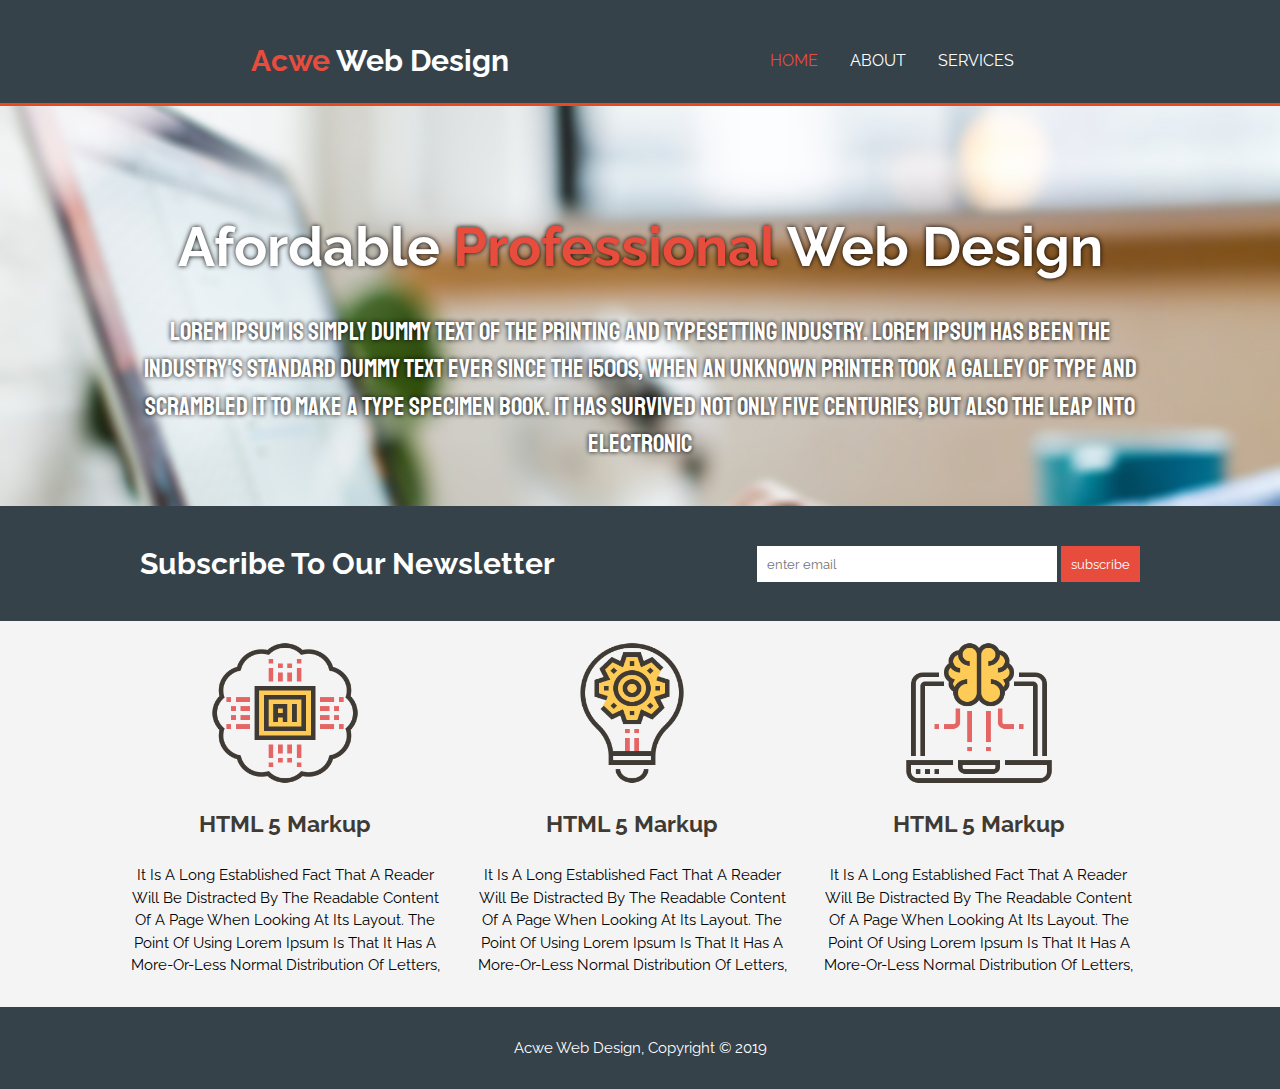
<file: index.html>
<!DOCTYPE html>
<html lang="en">

<head>
  <meta charset="UTF-8">
  <meta name="viewport" content="width=device-width">
  <meta name="description" content="Acwe Web Design">
  <meta name="author" content="Moussa Ibrahim">
  <title>Acwe Web Design | Welcome</title>
  <link rel="stylesheet" href="css/style.css">
  <link rel="stylesheet" href="css/media.css">
</head>

<body>
  <header>
    <div class="container">
      <div>
        <h1><span id="brand">Acwe</span> Web Design</h1>
      </div>
      <nav>
        <ul>
          <li><a href="index.html" id="active">home</a></li>
          <li><a href="about.html">about</a></li>
          <li><a href="services.html">services</a></li>
        </ul>
      </nav>
    </div>
  </header>
  <section id="showcase">
    <div class="container">
      <h1>afordable <span id="brand">professional</span> web design</h1>
      <p>Lorem Ipsum is simply dummy text of the printing and typesetting industry. Lorem Ipsum has been the industry's standard dummy text ever since the 1500s, when an unknown printer took a galley of type and scrambled it to make a type specimen
        book. It has survived not only five centuries, but also the leap into electronic</p>
    </div>
  </section>
  <section id="newsletter">
    <div class="container">
      <h1>subscribe to our newsletter</h1>
      <form>
        <input placeholder="enter email" type="email" id="email">
        <button type="submit" id="subscribe_button">subscribe</button>
      </form>
    </div>
  </section>
  <section id="boxes">
    <div class="container">
      <div class="box">
        <img src="img/ArtificialIntelligence.png" alt="html" class="icon">
        <h3 class="box-title">HTML 5 Markup</h3>
        <p>It is a long established fact that a reader will be distracted by the readable content of a page when looking at its layout. The point of using Lorem Ipsum is that it has a more-or-less normal distribution of letters,</p>
      </div>
      <div class="box">
        <img src="img/ArtificialIntelligence2.png" alt="icon" class="icon">
        <h3 class="box-title">HTML 5 Markup</h3>
        <p>It is a long established fact that a reader will be distracted by the readable content of a page when looking at its layout. The point of using Lorem Ipsum is that it has a more-or-less normal distribution of letters,</p>
      </div>
      <div class="box">
        <img src="img/ArtificialIntelligence1.png" alt="html" class="icon">
        <h3 class="box-title">HTML 5 Markup</h3>
        <p>It is a long established fact that a reader will be distracted by the readable content of a page when looking at its layout. The point of using Lorem Ipsum is that it has a more-or-less normal distribution of letters,</p>
      </div>
    </div>
  </section>
  <footer>
    <p>Acwe Web Design, copyright &copy; 2019</p>
  </footer>
</body>

</html>
</file>
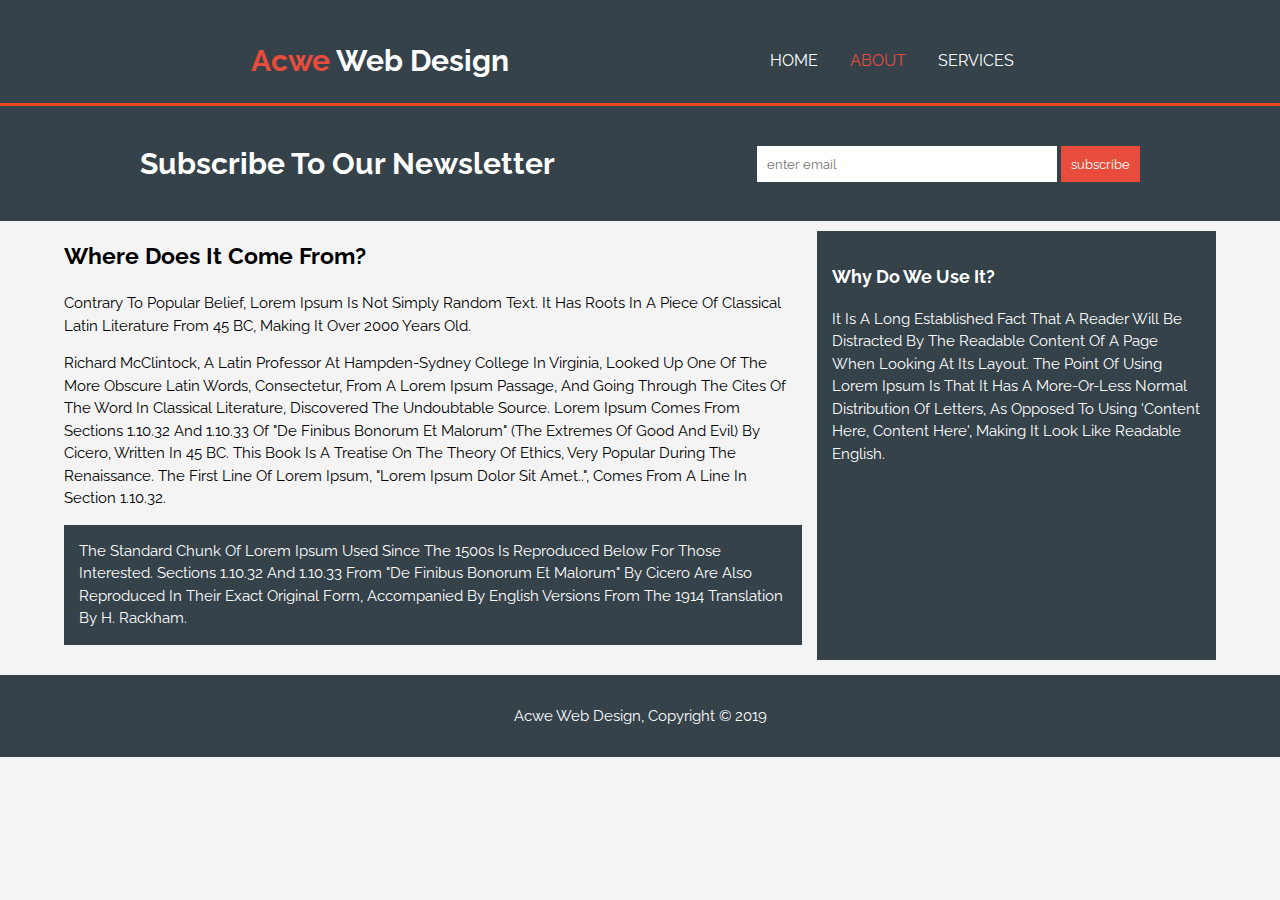
<file: about.html>
<!DOCTYPE html>
<html lang="en">

<head>
  <meta charset="UTF-8">
  <meta name="viewport" content="width=device-width">
  <meta name="description" content="Acwe Web Design">
  <meta name="author" content="Moussa Ibrahim">
  <title>Acwe Web Design | About Us</title>
  <link rel="stylesheet" href="css/style.css">
  <link rel="stylesheet" href="css/media.css">
</head>

<body>
  <header>
    <div class="container">
      <div>
        <h1><span id="brand">Acwe</span> Web Design</h1>
      </div>
      <nav>
        <ul>
          <li><a href="index.html">home</a></li>
          <li><a href="about.html" id="active">about</a></li>
          <li><a href="services.html">services</a></li>
        </ul>
      </nav>
    </div>
  </header>
  <section id="newsletter">
    <div class="container">
      <h1>subscribe to our newsletter</h1>
      <form>
        <input placeholder="enter email" type="email" id="email">
        <button type="submit" id="subscribe_button">subscribe</button>
      </form>
    </div>
  </section>
  <section id="main">
    <div class="container">
      <article id="main-col">
        <h2>Where does it come from?</h2>

        <p>Contrary to popular belief, Lorem Ipsum is not simply random text. It has roots in a piece of classical Latin literature from 45 BC, making it over 2000 years old.</p>

        <p>Richard McClintock, a Latin professor at Hampden-Sydney College in Virginia, looked up one of the more obscure Latin words, consectetur, from a Lorem Ipsum passage, and going through the cites of the word in classical literature,
          discovered the undoubtable source. Lorem Ipsum comes from sections 1.10.32 and 1.10.33 of "de Finibus Bonorum et Malorum" (The Extremes of Good and Evil) by Cicero, written in 45 BC. This book is a treatise on the theory of ethics, very
          popular during the Renaissance. The first line of Lorem Ipsum, "Lorem ipsum dolor sit amet..", comes from a line in section 1.10.32.</p>

        <p class="dark">The standard chunk of Lorem Ipsum used since the 1500s is reproduced below for those interested. Sections 1.10.32 and 1.10.33 from "de Finibus Bonorum et Malorum" by Cicero are also reproduced in their exact original form,
          accompanied by English versions from the 1914 translation by H. Rackham.</p>
      </article>
      <aside id="sidebar" class="dark">
        <h3>Why do we use it?</h3>
        <p>It is a long established fact that a reader will be distracted by the readable content of a page when looking at its layout. The point of using Lorem Ipsum is that it has a more-or-less normal distribution of letters, as opposed to using
          'Content here, content here', making it look like readable English.</p>
      </aside>
    </div>
  </section>
  <footer>
    <p>Acwe Web Design, copyright &copy; 2019</p>
  </footer>
</body>

</html>
</file>
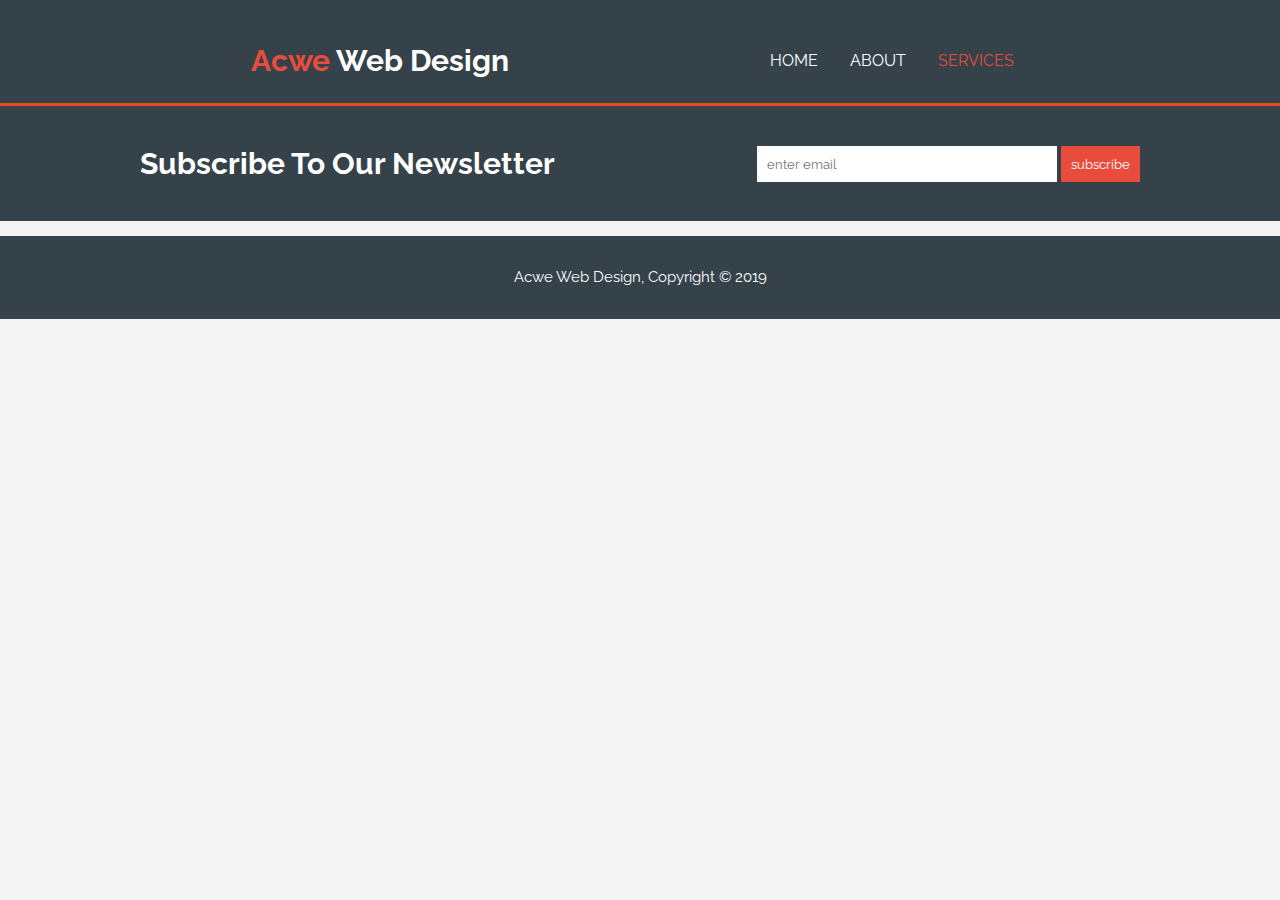
<file: services.html>
<!DOCTYPE html>
<html lang="en">

<head>
  <meta charset="UTF-8">
  <meta name="viewport" content="width=device-width">
  <meta name="description" content="Acwe Web Design">
  <meta name="author" content="Moussa Ibrahim">
  <title>Acwe Web Design | About Us</title>
  <link rel="stylesheet" href="css/style.css">
  <link rel="stylesheet" href="css/media.css">
</head>

<body>
  <header>
    <div class="container">
      <div>
        <h1><span id="brand">Acwe</span> Web Design</h1>
      </div>
      <nav>
        <ul>
          <li><a href="index.html">home</a></li>
          <li><a href="about.html">about</a></li>
          <li><a href="services.html" id="active">services</a></li>
        </ul>
      </nav>
    </div>
  </header>
  <section id="newsletter">
    <div class="container">
      <h1>subscribe to our newsletter</h1>
      <form>
        <input placeholder="enter email" type="email" id="email">
        <button type="submit" id="subscribe_button">subscribe</button>
      </form>
    </div>
  </section>
  <section id="main">
    <div class="container">

    </div>
  </section>
  <footer>
    <p>Acwe Web Design, copyright &copy; 2019</p>
  </footer>
</body>

</html>
</file>
<file: css/style.css>
@import url('https://fonts.googleapis.com/css?family=Raleway&display=swap');
@import url('https://fonts.googleapis.com/css?family=Staatliches&display=swap');
body {
    font: 15px/1.5 Arial, sans-serif;
    font-family: 'Raleway', sans-serif;
    padding: 0;
    margin: 0;
    background: #f4f4f4;
    text-transform:capitalize;
}

img{
	width:100%;
	display:block;
}
/* Global */
.container {
    width: 80%;
    margin: auto;
    overflow: hidden;
}

.dark{
    background: #35424a;
    padding: 15px;
    color: #fff;
    margin-top: 10px;
}
/* Header */
header {
    background: #35424a;
    color: #fff;
    min-height: 70px;
    border-bottom: #e8491d 3px solid;
    padding-top: 1.2em;
}

header > .container{
    display: flex;
    flex-flow: row wrap;
    justify-content:space-around;
    align-content: space-between;
}

#brand{
    color:#e74c3c;
}

header nav{
    margin:auto 0;
}

header ul{
    list-style:none;
    padding:0;
    margin:0;
    display: flex;
}

header li{
    padding:0 1rem;
}

header a{
    color:#fff;
    text-decoration:none;
    text-transform: uppercase;
    font-size:16px;
}

#active{
    color:#e74c3c;
}

/* ShowCase */

#showcase{
    text-shadow: 0 0 5px #000;
    min-height:400px;
    text-align:center;
    color:#fff;
    background: url('../img/show.jpg') no-repeat center center fixed;
}

#showcase h1{
    margin-top:100px;
    font-size: 55px;
    margin-bottom:10px;
}

#showcase p{
	font-size:25px;
    font-family: 'Staatliches', cursive;
}

/* Newletter */

#newsletter{
	padding:15px;
	color:#fff;
	background:#35424a;
}

#newsletter > .container{
	display:flex;
	flex-flow:row wrap;
	justify-content:space-between;
}

#newsletter > .container > form{
	margin: auto 0;
}

#email{
	padding:10px;
	width:280px;
	border:0;
	font-family: 'Raleway', sans-serif;
}

#subscribe_button{
	padding:10px;
	border:0;
	background:#e74c3c;
	color:#fff;
	font-family: 'Raleway', sans-serif;
}

/* Boxes */

#boxes{
	margin-top:20px;
}

#boxes > .container{
	display:flex;
	flex-flow:row wrap;
}
.box{
    flex:1;
    padding: 0 1rem;
    text-align: center;
}
.box-title{
    font-size: 1.5em;
    color: #3f3a34;
}
.icon{
    width: 150px;
    height: 144px;
    margin: auto;
}
.box:first-child{
    padding-left:0;
}
/* About Us Page */
#main > .container{
    width: 90%;
    display: flex;
    flex-flow: row wrap;
}

article#main-col{
    flex: 2;
}

/* Aside */
aside#sidebar {
    flex: 1;
    margin-left: 1em;
}

/* Footer */

footer{
    margin-top: 1em;
    display: flex;
    padding: 15px;
    background: #35424a;
    justify-content: center;
    color: #fff;
}
</file>
<file: css/media.css>
@media screen and (max-width:715px) {
  header nav {
    margin-bottom: 1rem !important;
  }

  #subscribe_button {
    margin-top: 1rem;
  }
}

@media screen and (max-width:920px) {
  #newsletter>.container {
    justify-content: center;
    align-items: center;
    text-align: center;
  }

  #email {
    width: 230px;
  }
}

@media screen and (max-width:400px) {
  h1{
    font-size: 1.5rem;
  }
  #showcase h1{
    font-size: 3rem;
  }
}
</file>
